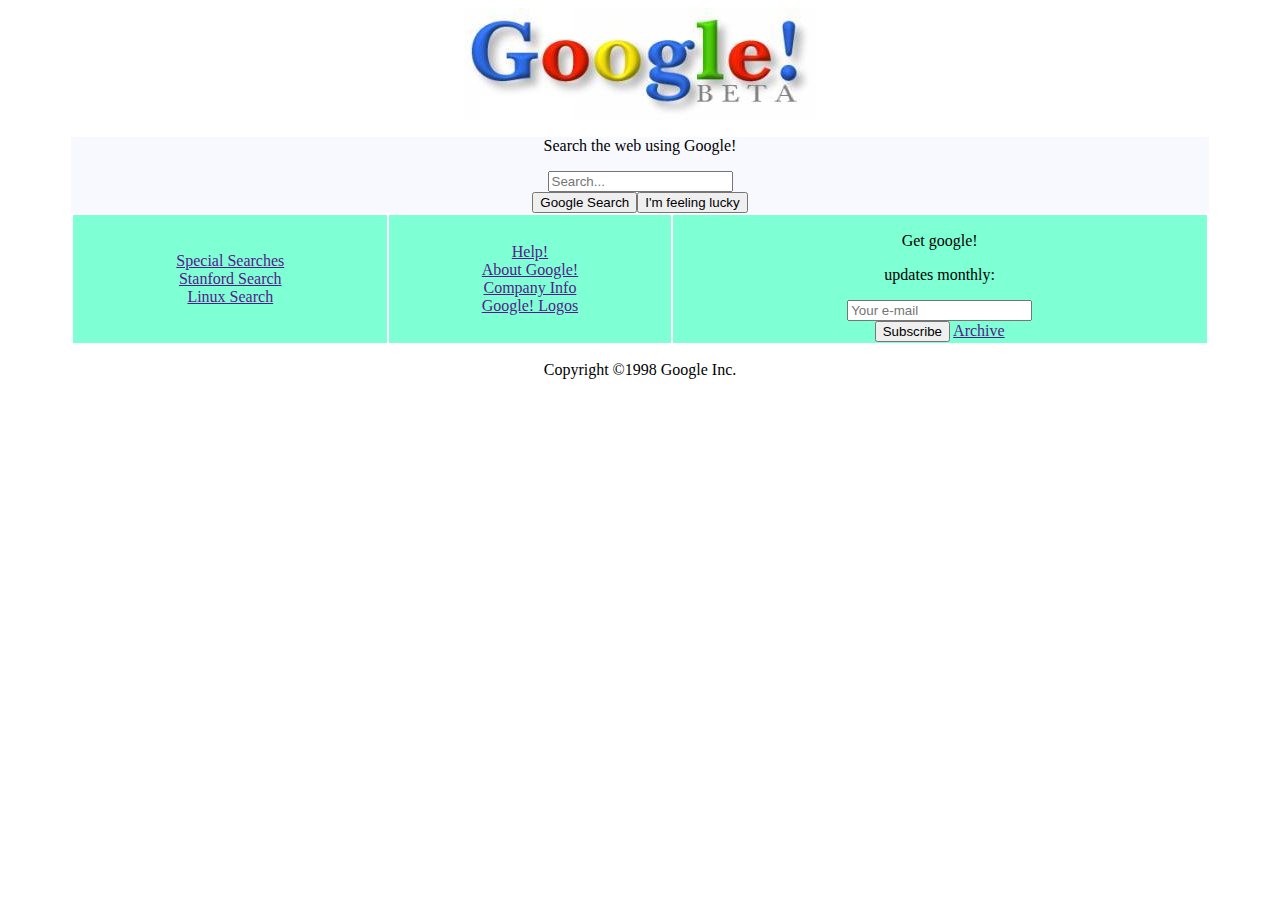
<file: index.html>
<!DOCTYPE html>
<html lang="en">
<head>
    <meta charset="UTF-8">
    <meta http-equiv="X-UA-Compatible" content="IE=edge">
    <meta name="viewport" content="width=device-width, initial-scale=1.0">
    <title>Google</title>
    <link rel="stylesheet" href="main.css">
</head>
<body>
    <!-- Google Image-start -->
        <div >
            <img id="image" src="images/googlebeta.jpg" alt="Google Logo"></div>
    <!-- Google Image-end -->
    
    <!-- Search Bar-start -->
        <div class="search-bar">
            <p>Search the web using Google!</p>
            <input type="search" id="query" name="q" placeholder="Search...">
            <br>
            <button>Google Search</button><button>I'm feeling lucky</button>
        </div>
        
    <!-- Search Bar-end -->

    <!-- Three box -->
        <table>
            <tr>
                
                <td >
                    <a href="">Special Searches</a><br>
                    <a href="">Stanford Search</a><br>
                    <a href="">Linux Search</a>
                </td>
                <td >
                <a href="">Help!</a><br>
                    <a href="">About Google!</a><br>
                    <a href="">Company Info</a><br>
                    <a href="">Google! Logos</a>
                </td>
                <td >
                    <p >Get google!</p>
                    <p>updates monthly:</p>
                    <input type="search" id="query" name="q" placeholder="Your e-mail">
                    <br>
                    <button>Subscribe</button>
                    <a href="">Archive</a>
                </td>
            </tr>
        </table>
    <!-- End -->

    <!-- Footer-start -->
        <footer>
            <p>Copyright ©1998 Google Inc.</p>
        </footer>
    <!-- Footer-end -->

</body>
</html>
</file>
<file: main.css>
body{
    text-align: center;
}
#image{
    display: block;
    margin: 0 auto;
}

table{
    text-align: center;
    width: 90%;
    margin: 0 auto;
    border: 0;
    
}
td{
    background-color: aquamarine;
}

.search-bar{
    text-align: center; 
    margin: 0 auto;
    background-color: ghostwhite;
    width: 90%;
}
</file>
